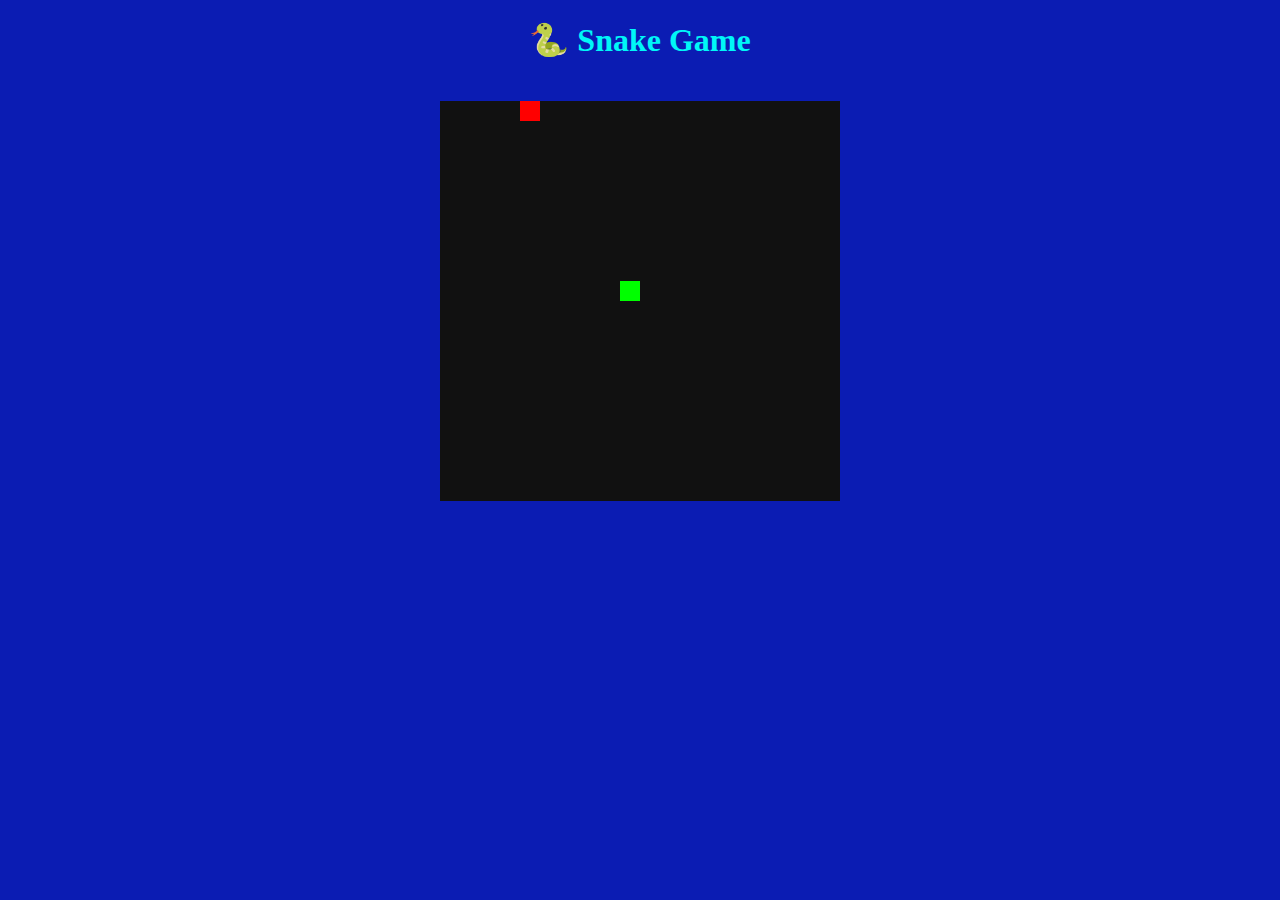
<file: game.html>
<!DOCTYPE html>
<html lang="en">
<head>
  <meta charset="UTF-8">
  <title>Secret Game</title>
  <style>
    body { background: rgb(11, 28, 179);
       color: rgb(14, 8, 182); 
       text-align: center; }
    canvas { background: #7a008d;
       margin-top: 20px; }
    h1{
      color: rgb(0, 247, 247);
    }
  </style>
</head>
<body>
  <h1>🐍 Snake Game</h1>
  <canvas id="gameCanvas" width="400" height="400"></canvas>
  <script src="game.js"></script>
</body>
</html>
</file>
